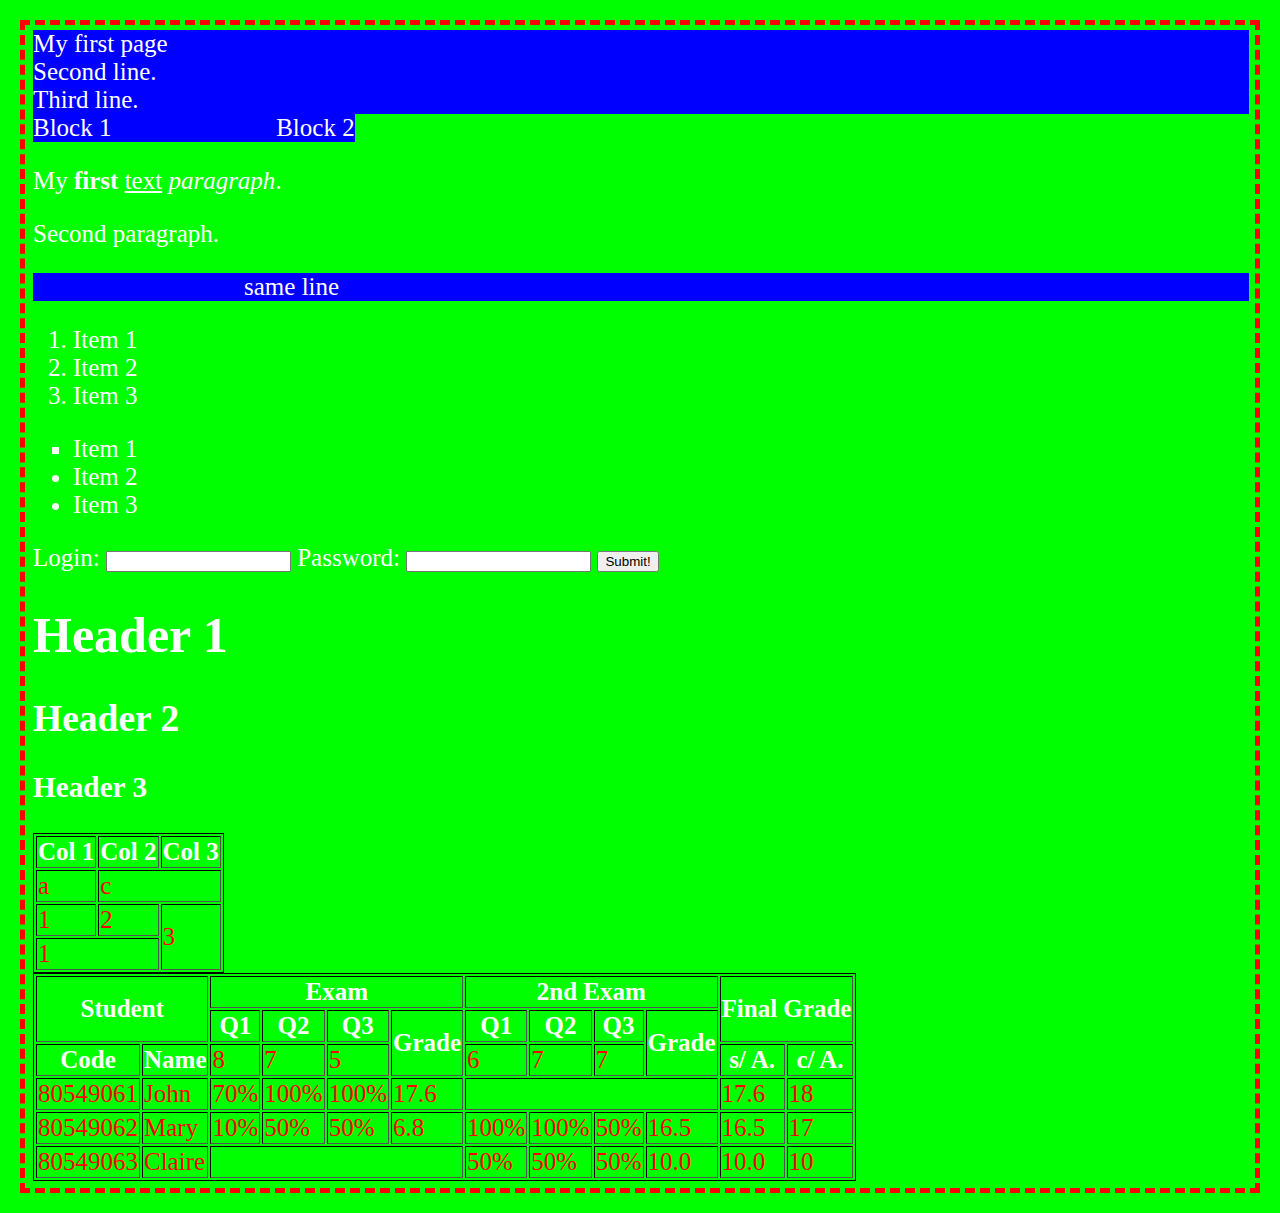
<file: Index.html>
﻿<!DOCTYPE html>

<html lang="en" xmlns="http://www.w3.org/1999/xhtml">
<head>
    <meta charset="utf-8" />
    <title>My web page</title>
    <link rel="stylesheet" href="style.css" />
</head>
<body>
    <div>
    My first page
    <!-- comment -->
    <br />
    Second line.
    <br />
    Third line.
    </div>

    <div class="left">
        Block 1
    </div>
    <div class="right">
        Block 2
    </div>
    <div style="clear: both"></div>

    <p>
        My <b>first</b> <u>text</u> <i>paragraph</i>.
    </p>
    <p>
        Second paragraph.
    </p>

    <div>
        <a href="http://www.delfi.lv" target="_blank">Click here!</a>
        <span class="blue bold">text text</span>
        <span>same line</span>
    </div>
    <ol>
        <li> Item 1</li>
        <li> Item 2</li>
        <li> Item 3</li>
    </ol>
    <ul>
        <li type="square"> Item 1</li>
        <li> Item 2</li>
        <li> Item 3</li>
    </ul>

    <form>
        Login:
        <input type="text" name="login" />
        Password:
        <input type="password" name="pass" id="pass" />

        <button type="submit">Submit!</button>
    </form>

    <h1>Header 1</h1>
    <h2>Header 2</h2>
    <h3>Header 3</h3>

    <table border="1">
        <tr>
            <th>Col 1</th>
            <th>Col 2</th>
            <th>Col 3</th>
        </tr>
        <tr>
            <td>a</td>
            <td colspan="2">c</td>
        </tr>
        <tr>
            <td>1</td>
            <td>2</td>
            <td rowspan="2">3</td>
        </tr>
        <tr>
            <td colspan="2">1</td>
        </tr>
    </table>

    <table border="1">
        <tr>
            <th colspan="2" rowspan="2">Student</th>
            <th colspan="4">Exam</th>
            <th colspan="4">2nd Exam</th>
            <th colspan="2" rowspan="2">Final Grade</th>
        </tr>
        <tr>
            <th>Q1</th>
            <th>Q2</th>
            <th>Q3</th>
            <th rowspan="2">Grade</th>
            <th>Q1</th>
            <th>Q2</th>
            <th>Q3</th>
            <th rowspan="2">Grade</th>
        </tr>
        <tr>
            <th>Code</th>
            <th>Name</th>
            <td>8</td>
            <td>7</td>
            <td>5</td>
            <td>6</td>
            <td>7</td>
            <td>7</td>
            <th>s/ A.</th>
            <th>c/ A.</th>
        </tr>
        <tr>
            <td>80549061</td>
            <td>John</td>
            <td>70%</td>
            <td>100%</td>
            <td>100%</td>
            <td>17.6</td>
            <td colspan="4"></td>
            <td>17.6</td>
            <td>18</td>
        </tr>
        <tr>
            <td>80549062</td>
            <td>Mary</td>
            <td>10%</td>
            <td>50%</td>
            <td>50%</td>
            <td>6.8</td>
            <td>100%</td>
            <td>100%</td>
            <td>50%</td>
            <td>16.5</td>
            <td>16.5</td>
            <td>17</td>
        </tr>
        <tr>
            <td>80549063</td>
            <td>Claire</td>
            <td colspan="4"></td>
            <td>50%</td>
            <td>50%</td>
            <td>50%</td>
            <td>10.0</td>
            <td>10.0</td>
            <td>10</td>
        </tr>
    </table>
</body>
</html>
</file>
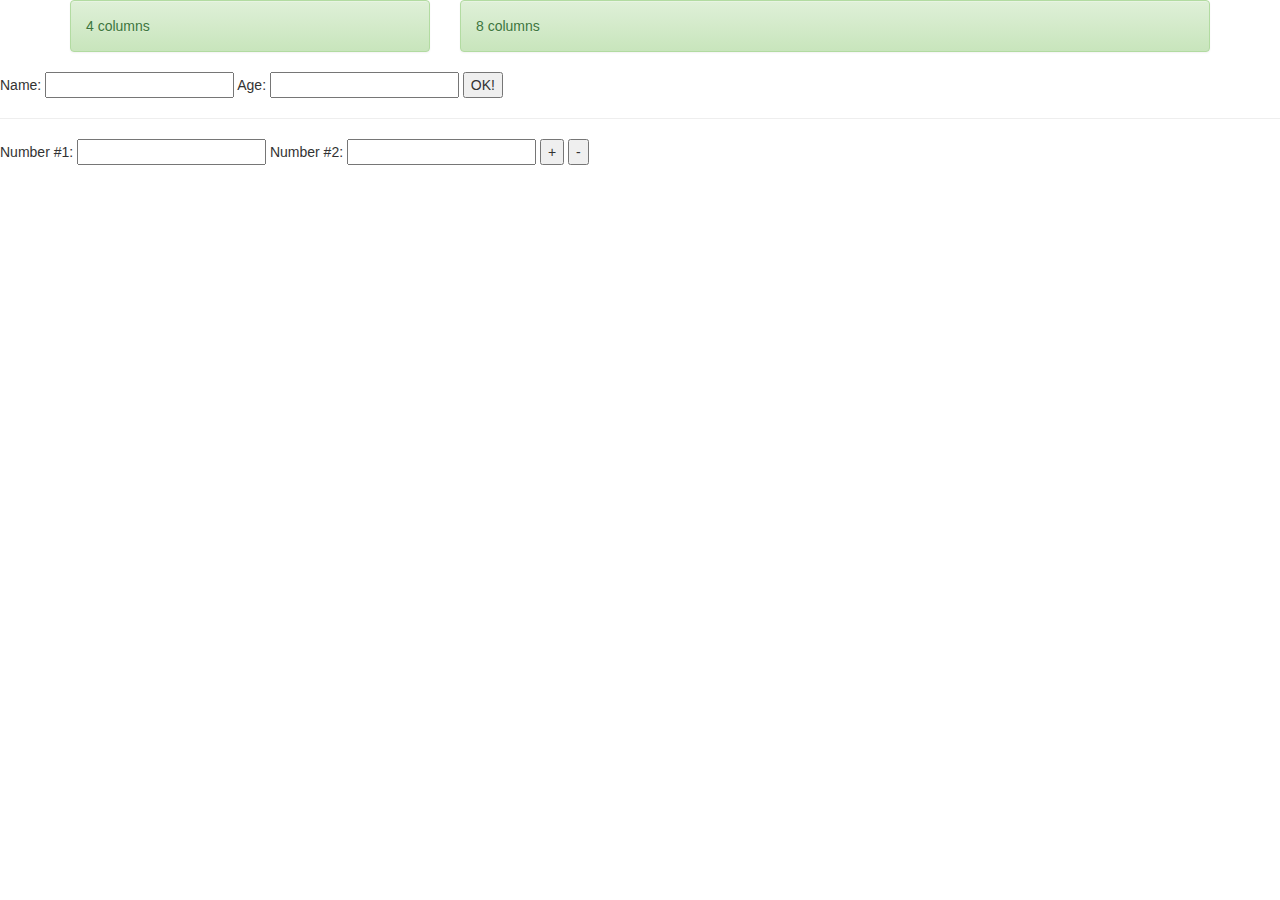
<file: javascriptsample.html>
﻿<!DOCTYPE html>

<html lang="en" xmlns="http://www.w3.org/1999/xhtml">
<head>
    <meta charset="utf-8" />
    <title>Javascriptsample.hmtl</title>

    <!-- Latest compiled and minified CSS -->
    <link rel="stylesheet" href="https://stackpath.bootstrapcdn.com/bootstrap/3.4.1/css/bootstrap.min.css" integrity="sha384-HSMxcRTRxnN+Bdg0JdbxYKrThecOKuH5zCYotlSAcp1+c8xmyTe9GYg1l9a69psu" crossorigin="anonymous">

    <!-- Optional theme -->
    <link rel="stylesheet" href="https://stackpath.bootstrapcdn.com/bootstrap/3.4.1/css/bootstrap-theme.min.css" integrity="sha384-6pzBo3FDv/PJ8r2KRkGHifhEocL+1X2rVCTTkUfGk7/0pbek5mMa1upzvWbrUbOZ" crossorigin="anonymous">

    <!-- Latest compiled and minified JavaScript -->
    <script src="https://stackpath.bootstrapcdn.com/bootstrap/3.4.1/js/bootstrap.min.js" integrity="sha384-aJ21OjlMXNL5UyIl/XNwTMqvzeRMZH2w8c5cRVpzpU8Y5bApTppSuUkhZXN0VxHd" crossorigin="anonymous"></script>
</head>
<body>
    <div class="container">
        <div class="row">
            <div class="col-sm-6 col-md-4">
                <div class="alert alert-success">
                    4 columns
                </div>
            </div>
            <div class="col-sm-6 col-md-8">
                <div class="alert alert-success">
                    8 columns
                </div>
            </div>
        </div>
    </div>

    <form>
        Name: <input type="text" id="name" />
        Age: <input type="number" id="age" />
        <button type="button" id="ok">OK!</button>

        <hr/>

        Number #1: <input type="number" id="num1" />
        Number #2: <input type="number" id="num2" />
        <button type="button" id="plus" >+</button>
        <button type="button" id="minus" >-</button>
    </form>
    <div id="result"></div>

    <script src="https://ajax.googleapis.com/ajax/libs/jquery/3.4.1/jquery.min.js"></script>
    <script src="script.js"></script>
</body>
</html>
</file>
<file: style.css>
﻿body {
    background: #00FF00;
    color: white;
    margin: 20px;
    padding: 5px 6px 7px 8px;
    border: 5px dashed red;
    font-size: 25px;
}

div {
    background: blue;
}

div.left {
    float: left;
    width: 20%;
}

div.right
{
    float: left;
}

table {
    border: 1px solid black;
}

table td {
    color: red;
}

span, div {
    
}

#login {
    background: black;
    color: white;
}

span.blue {
    color: blue;
}

.bold {
    font-weight: bold;
}

a {
    color: blue;
}

a:visited {
    color: violet;
}
</file>
